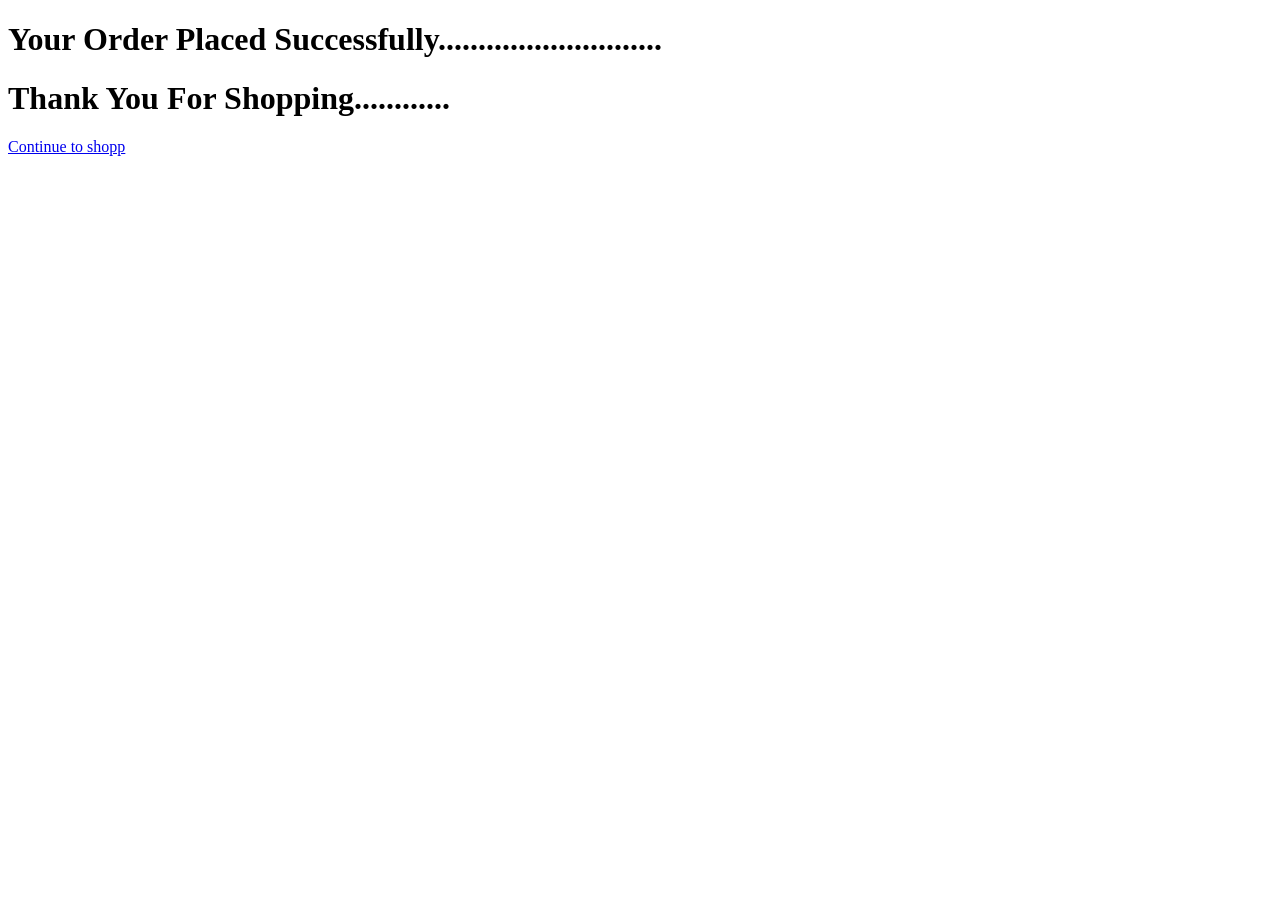
<file: booapp/templates/order_success.html>
<!DOCTYPE html>
<html lang="en">
<head>
    <meta charset="UTF-8">
    <meta name="viewport" content="width=device-width, initial-scale=1.0">
    <title>Order success</title>
</head>
<body>
    <div class="container mt-5">
        <h1> Your Order Placed Successfully............................</h1>
        <h1> Thank You For Shopping............</h1>
        
        <a href="{% url 'product_list' %}" class="btn btn-success">Continue to shopp</a>
    </div>
    
</body>
</html>
</file>
